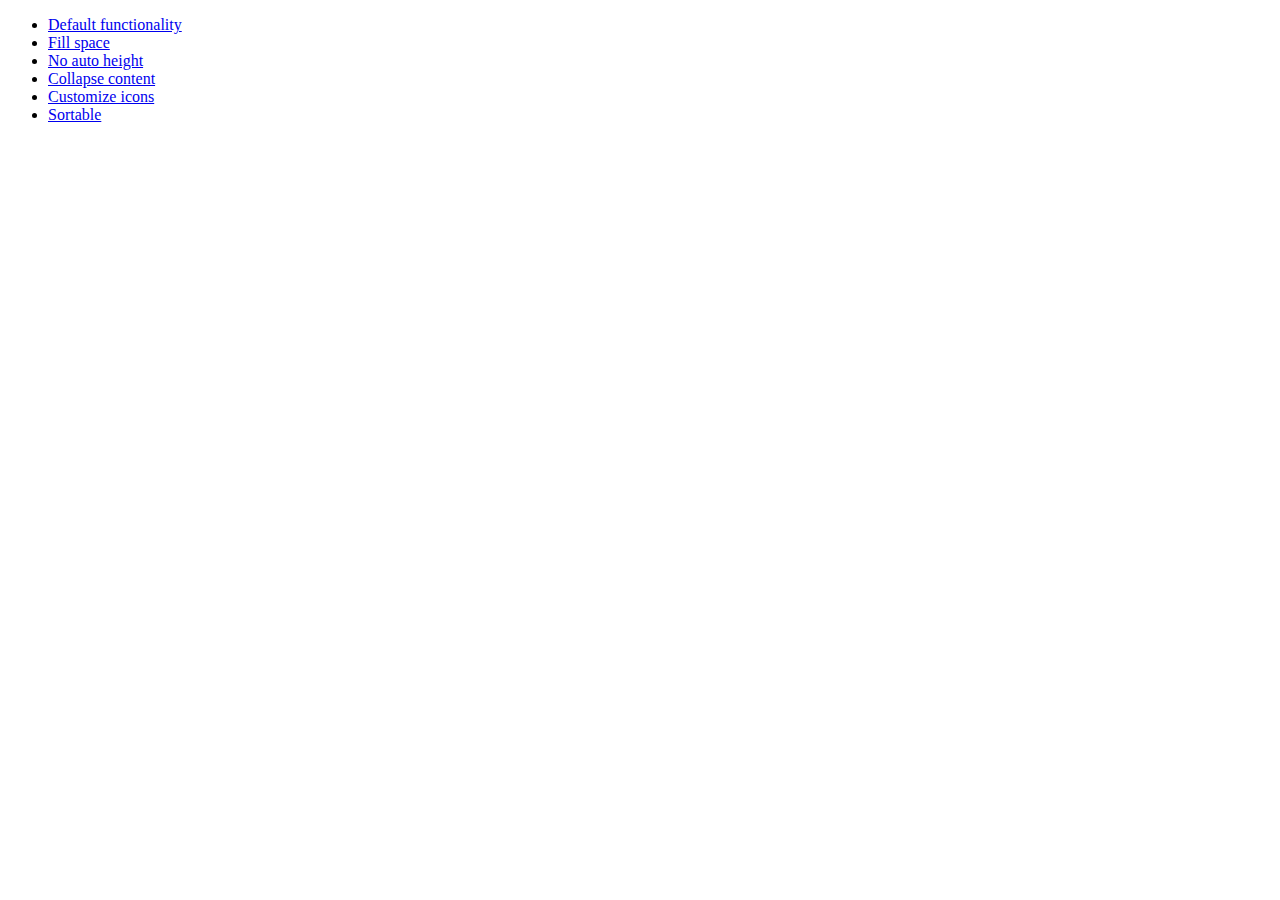
<file: lib/jquery-ui/demos/accordion/index.html>
<!doctype html>
<html lang="en">
<head>
	<meta charset="utf-8">
	<meta name="viewport" content="width=device-width, initial-scale=1">
	<title>jQuery UI Accordion Demos</title>
</head>
<body>

<ul>
	<li><a href="default.html">Default functionality</a></li>
	<li><a href="fillspace.html">Fill space</a></li>
	<li><a href="no-auto-height.html">No auto height</a></li>
	<li><a href="collapsible.html">Collapse content</a></li>
	<li><a href="custom-icons.html">Customize icons</a></li>
	<li><a href="sortable.html">Sortable</a></li>
</ul>

</body>
</html>
</file>
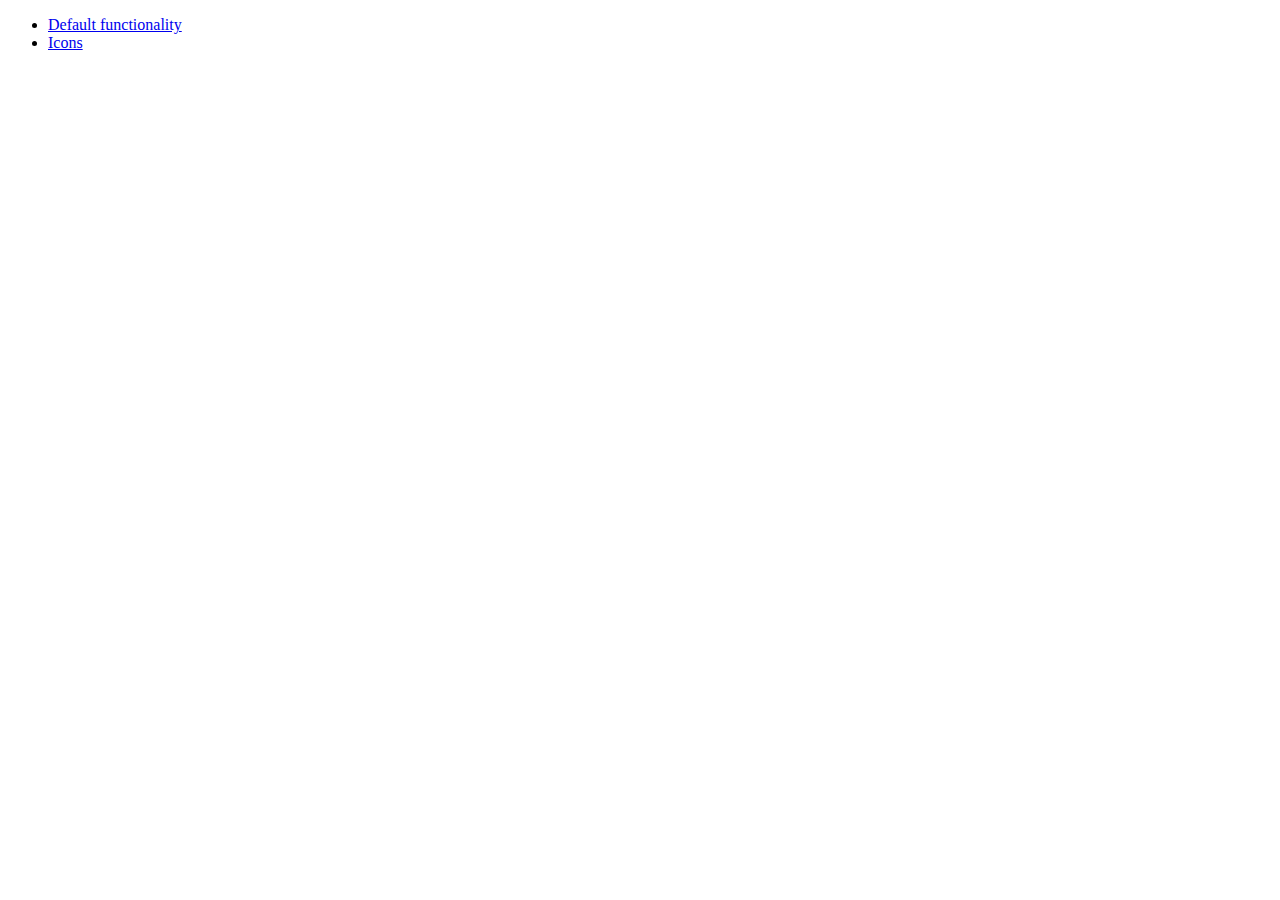
<file: lib/jquery-ui/demos/button/index.html>
<!doctype html>
<html lang="en">
<head>
	<meta charset="utf-8">
	<meta name="viewport" content="width=device-width, initial-scale=1">
	<title>jQuery UI Button Demos</title>
</head>
<body>

<ul>
	<li><a href="default.html">Default functionality</a></li>
	<li><a href="icons.html">Icons</a></li>
</ul>

</body>
</html>
</file>
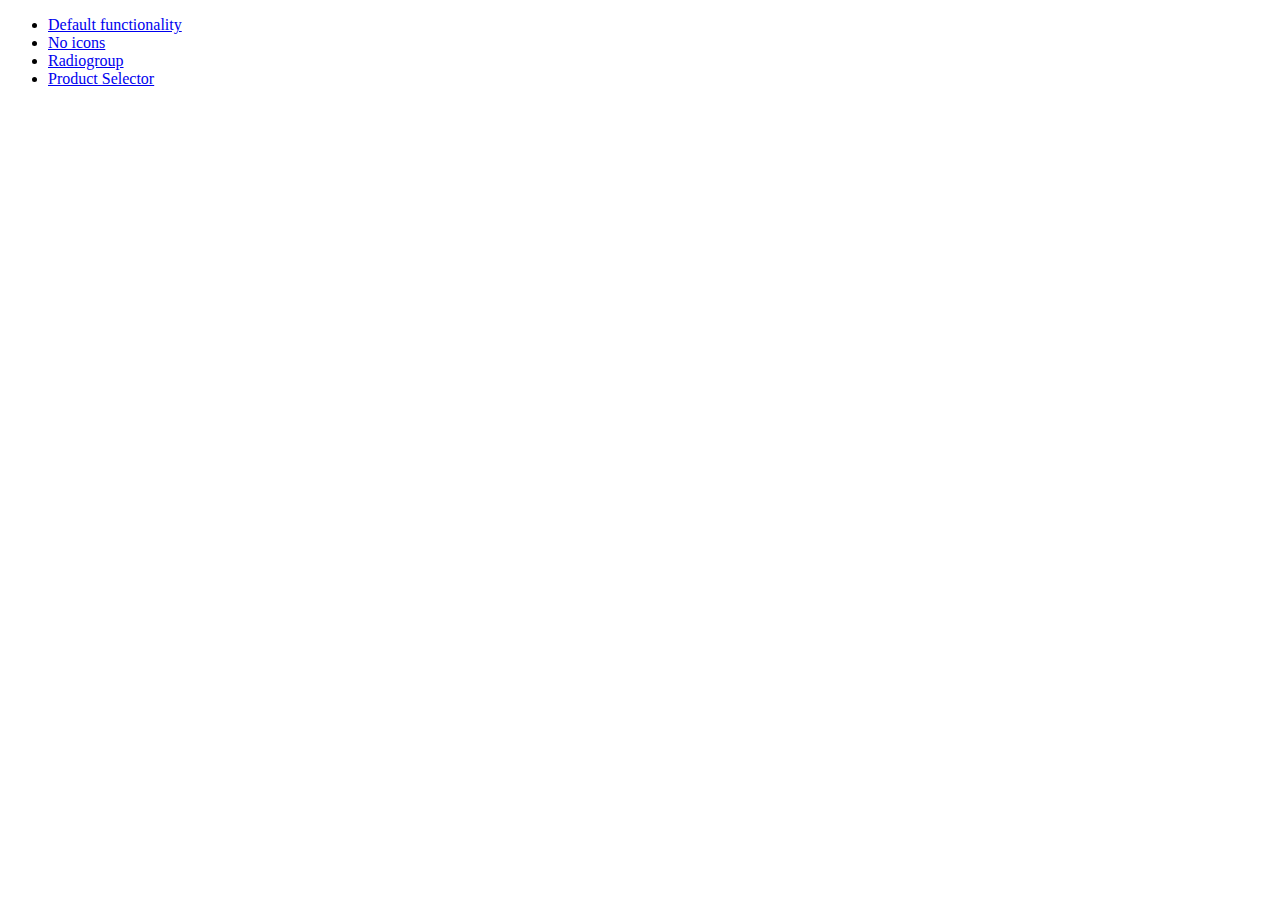
<file: lib/jquery-ui/demos/checkboxradio/index.html>
<!doctype html>
<html lang="en">
<head>
	<meta charset="utf-8">
	<meta name="viewport" content="width=device-width, initial-scale=1">
	<title>jQuery UI Checkboxradio Demos</title>
</head>
<body>

<ul>
	<li><a href="default.html">Default functionality</a></li>
	<li><a href="no-icons.html">No icons</a></li>
	<li><a href="radiogroup.html">Radiogroup</a></li>
	<li><a href="product-selector.html">Product Selector</a></li>
</ul>

</body>
</html>
</file>
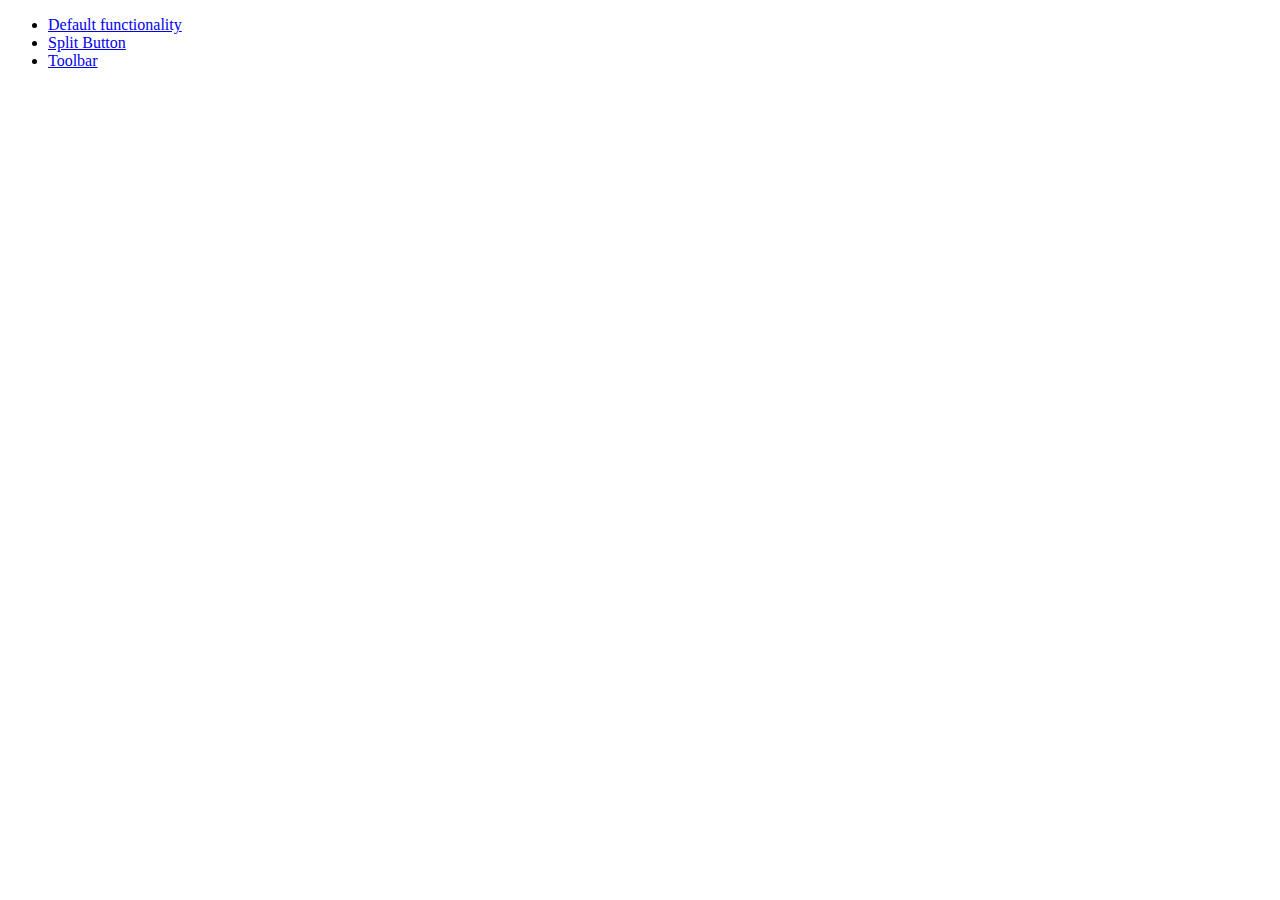
<file: lib/jquery-ui/demos/controlgroup/index.html>
<!doctype html>
<html lang="en">
<head>
	<meta charset="utf-8">
	<meta name="viewport" content="width=device-width, initial-scale=1">
	<title>jQuery UI Controlgroup Demos</title>
</head>
<body>

<ul>
	<li><a href="default.html">Default functionality</a></li>
	<li><a href="splitbutton.html">Split Button</a></li>
	<li><a href="toolbar.html">Toolbar</a></li>
</ul>

</body>
</html>
</file>
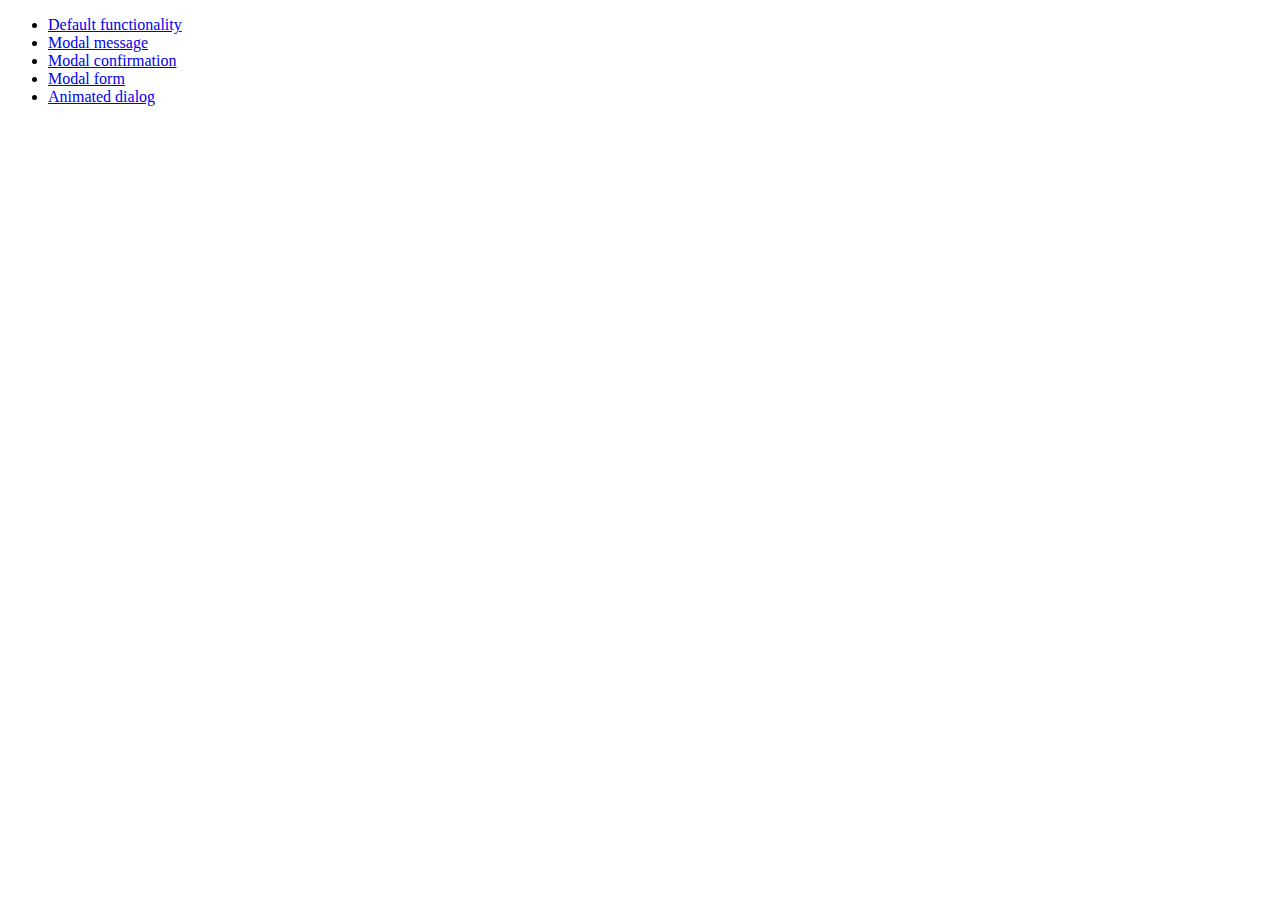
<file: lib/jquery-ui/demos/dialog/index.html>
<!doctype html>
<html lang="en">
<head>
	<meta charset="utf-8">
	<meta name="viewport" content="width=device-width, initial-scale=1">
	<title>jQuery UI Dialog Demos</title>
</head>
<body>

<ul>
	<li><a href="default.html">Default functionality</a></li>
	<li><a href="modal-message.html">Modal message</a></li>
	<li><a href="modal-confirmation.html">Modal confirmation</a></li>
	<li><a href="modal-form.html">Modal form</a></li>
	<li><a href="animated.html">Animated dialog</a></li>
</ul>

</body>
</html>
</file>
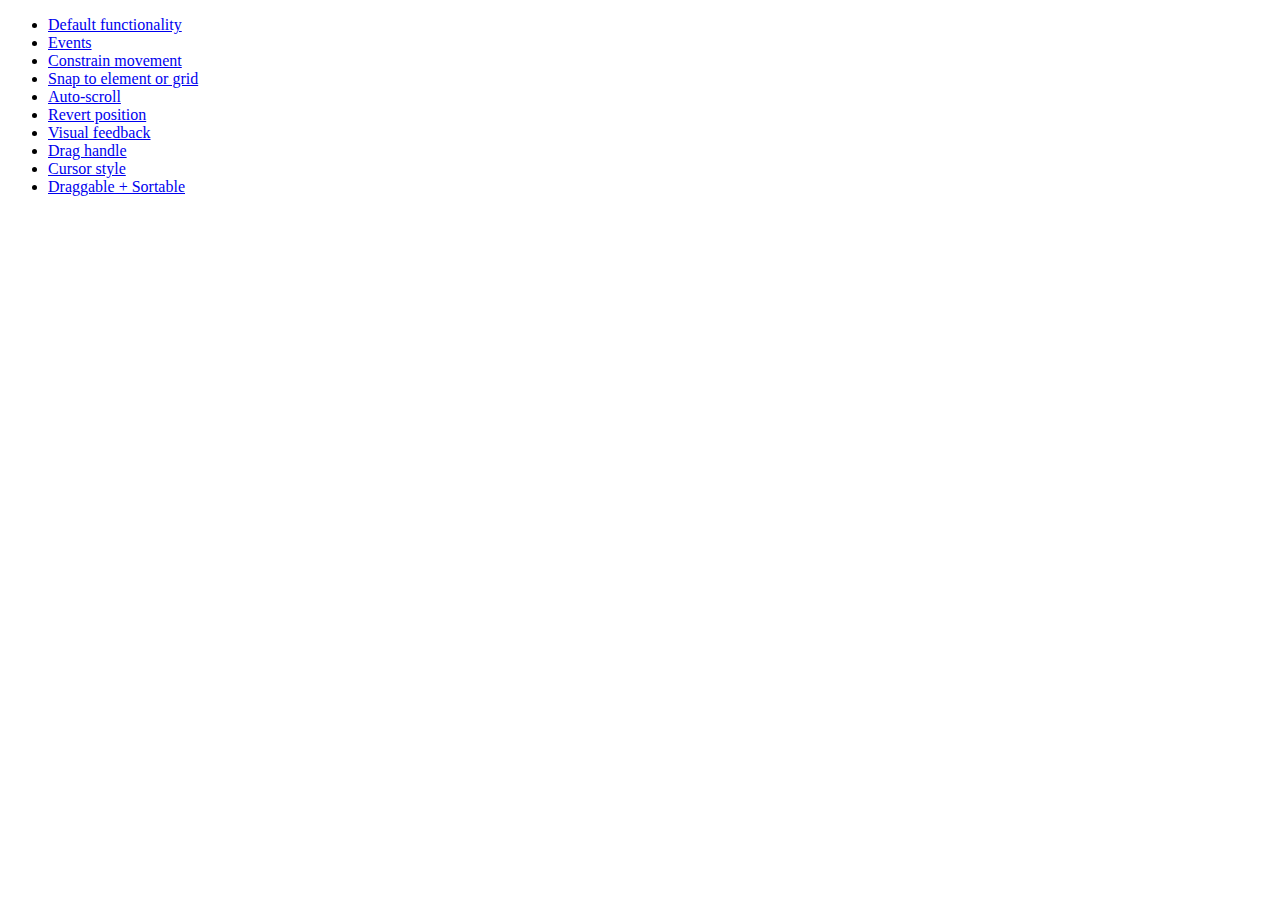
<file: lib/jquery-ui/demos/draggable/index.html>
<!doctype html>
<html lang="en">
<head>
	<meta charset="utf-8">
	<meta name="viewport" content="width=device-width, initial-scale=1">
	<title>jQuery UI Draggable Demos</title>
</head>
<body>

<ul>
	<li><a href="default.html">Default functionality</a></li>
	<li><a href="events.html">Events</a></li>
	<li><a href="constrain-movement.html">Constrain movement</a></li>
	<li><a href="snap-to.html">Snap to element or grid</a></li>
	<li><a href="scroll.html">Auto-scroll</a></li>
	<li><a href="revert.html">Revert position</a></li>
	<li><a href="visual-feedback.html">Visual feedback</a></li>
	<li><a href="handle.html">Drag handle</a></li>
	<li><a href="cursor-style.html">Cursor style</a></li>
	<li><a href="sortable.html">Draggable + Sortable</a></li>
</ul>

</body>
</html>
</file>
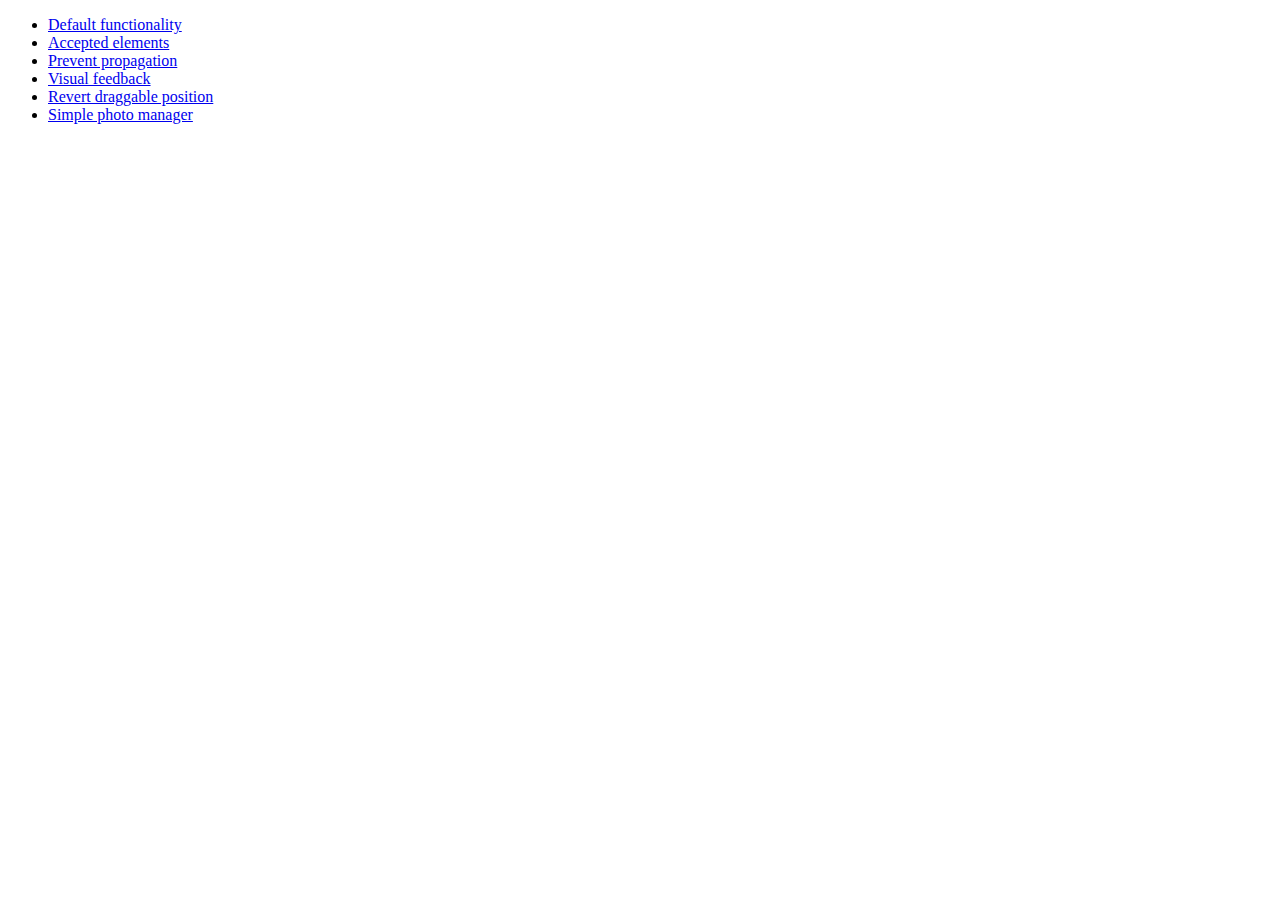
<file: lib/jquery-ui/demos/droppable/index.html>
<!doctype html>
<html lang="en">
<head>
	<meta charset="utf-8">
	<meta name="viewport" content="width=device-width, initial-scale=1">
	<title>jQuery UI Droppable Demos</title>
</head>
<body>

<ul>
	<li><a href="default.html">Default functionality</a></li>
	<li><a href="accepted-elements.html">Accepted elements</a></li>
	<li><a href="propagation.html">Prevent propagation</a></li>
	<li><a href="visual-feedback.html">Visual feedback</a></li>
	<li><a href="revert.html">Revert draggable position</a></li>
	<li><a href="photo-manager.html">Simple photo manager</a></li>
</ul>

</body>
</html>
</file>
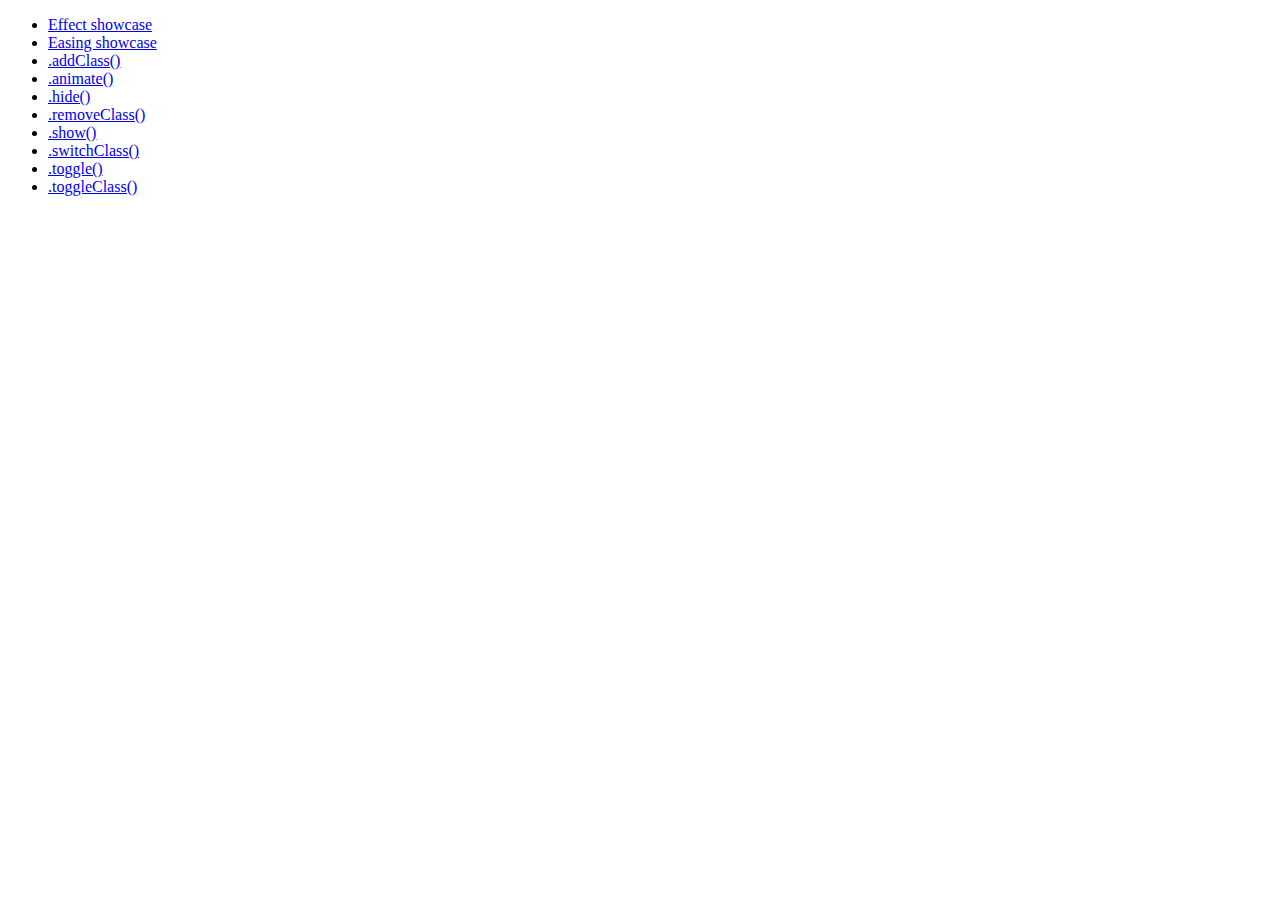
<file: lib/jquery-ui/demos/effect/index.html>
<!doctype html>
<html lang="en">
<head>
	<meta charset="utf-8">
	<meta name="viewport" content="width=device-width, initial-scale=1">
	<title>jQuery UI Effects Demos</title>
</head>
<body>

<ul>
	<li><a href="default.html">Effect showcase</a></li>
	<li><a href="easing.html">Easing showcase</a></li>
	<li><a href="addClass.html">.addClass()</a></li>
	<li><a href="animate.html">.animate()</a></li>
	<li><a href="hide.html">.hide()</a></li>
	<li><a href="removeClass.html">.removeClass()</a></li>
	<li><a href="show.html">.show()</a></li>
	<li><a href="switchClass.html">.switchClass()</a></li>
	<li><a href="toggle.html">.toggle()</a></li>
	<li><a href="toggleClass.html">.toggleClass()</a></li>
</ul>

</body>
</html>
</file>
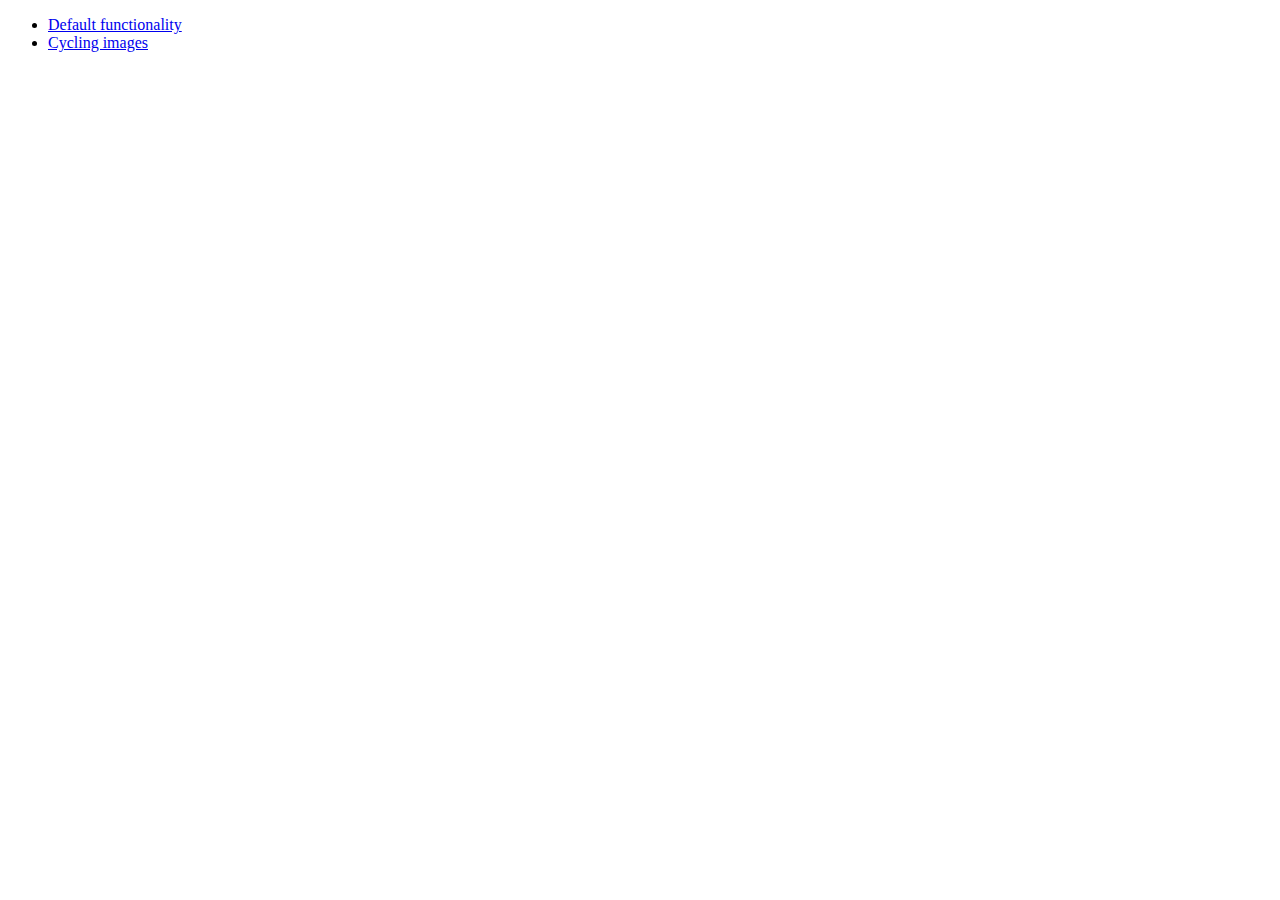
<file: lib/jquery-ui/demos/position/index.html>
<!doctype html>
<html lang="en">
<head>
	<meta charset="utf-8">
	<meta name="viewport" content="width=device-width, initial-scale=1">
	<title>jQuery UI Position Demo</title>
</head>
<body>

<ul>
	<li><a href="default.html">Default functionality</a></li>
	<li><a href="cycler.html">Cycling images</a></li>
</ul>

</body>
</html>
</file>
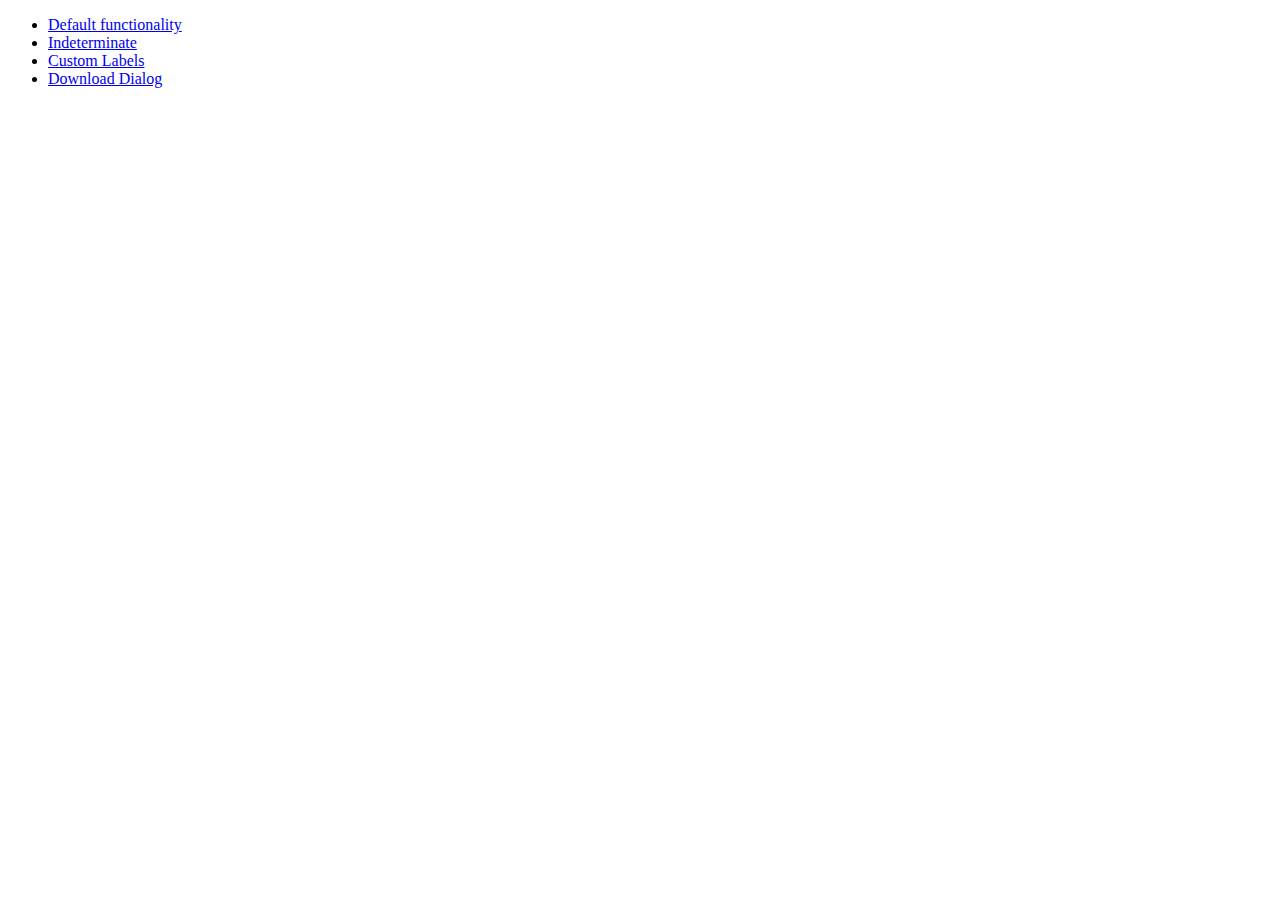
<file: lib/jquery-ui/demos/progressbar/index.html>
<!doctype html>
<html lang="en">
<head>
	<meta charset="utf-8">
	<meta name="viewport" content="width=device-width, initial-scale=1">
	<title>jQuery UI Progressbar Demos</title>
</head>
<body>

<ul>
	<li><a href="default.html">Default functionality</a></li>
	<li><a href="indeterminate.html">Indeterminate</a></li>
	<li><a href="label.html">Custom Labels</a></li>
	<li><a href="download.html">Download Dialog</a></li>
</ul>

</body>
</html>
</file>
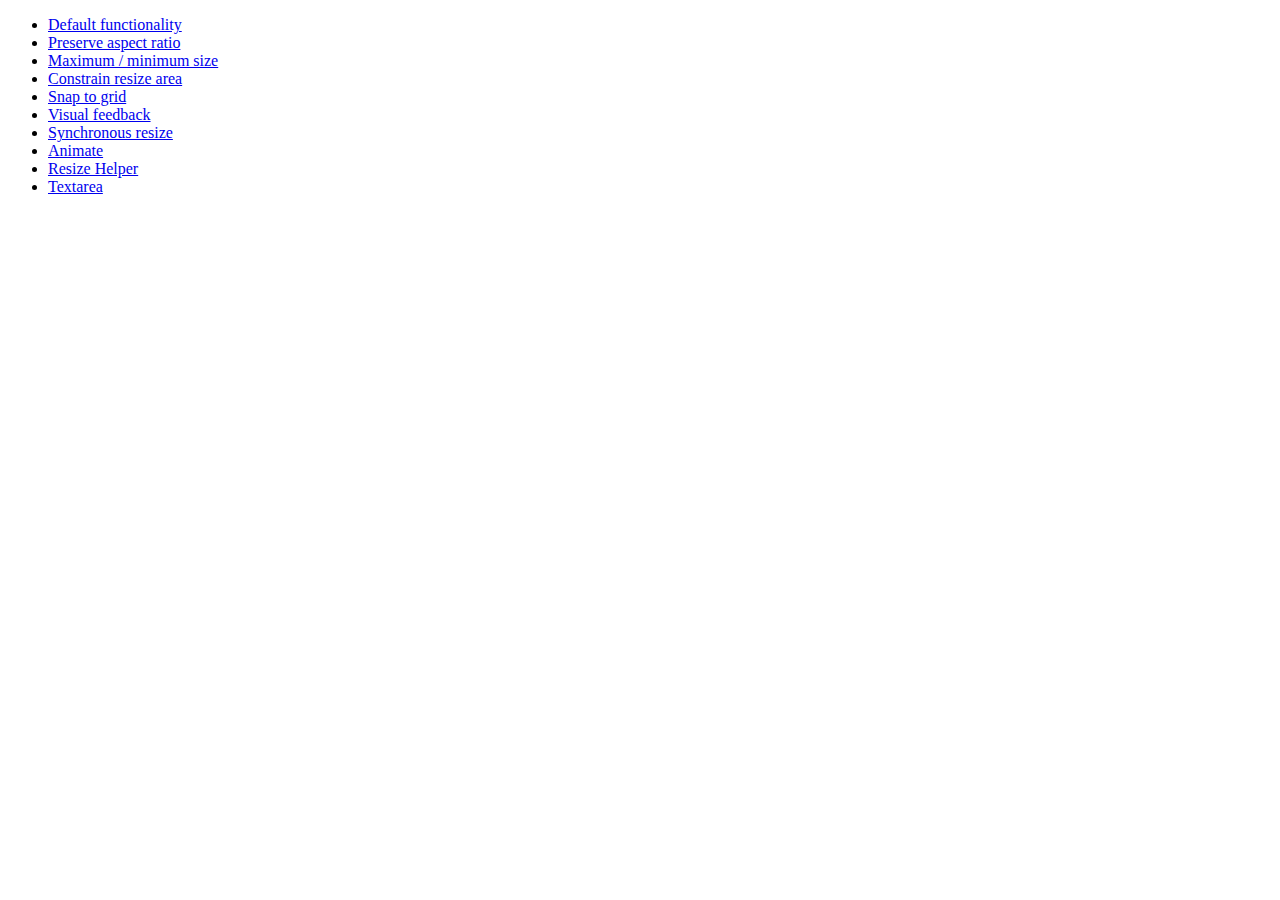
<file: lib/jquery-ui/demos/resizable/index.html>
<!doctype html>
<html lang="en">
<head>
	<meta charset="utf-8">
	<meta name="viewport" content="width=device-width, initial-scale=1">
	<title>jQuery UI Resizable Demos</title>
</head>
<body>

<ul>
	<li><a href="default.html">Default functionality</a></li>
	<li><a href="aspect-ratio.html">Preserve aspect ratio</a></li>
	<li><a href="max-min.html">Maximum / minimum size</a></li>
	<li><a href="constrain-area.html">Constrain resize area</a></li>
	<li><a href="snap-to-grid.html">Snap to grid</a></li>
	<li><a href="visual-feedback.html">Visual feedback</a></li>
	<li><a href="synchronous-resize.html">Synchronous resize</a></li>
	<li><a href="animate.html">Animate</a></li>
	<li><a href="helper.html">Resize Helper</a></li>
	<li><a href="textarea.html">Textarea</a></li>
</ul>

</body>
</html>
</file>
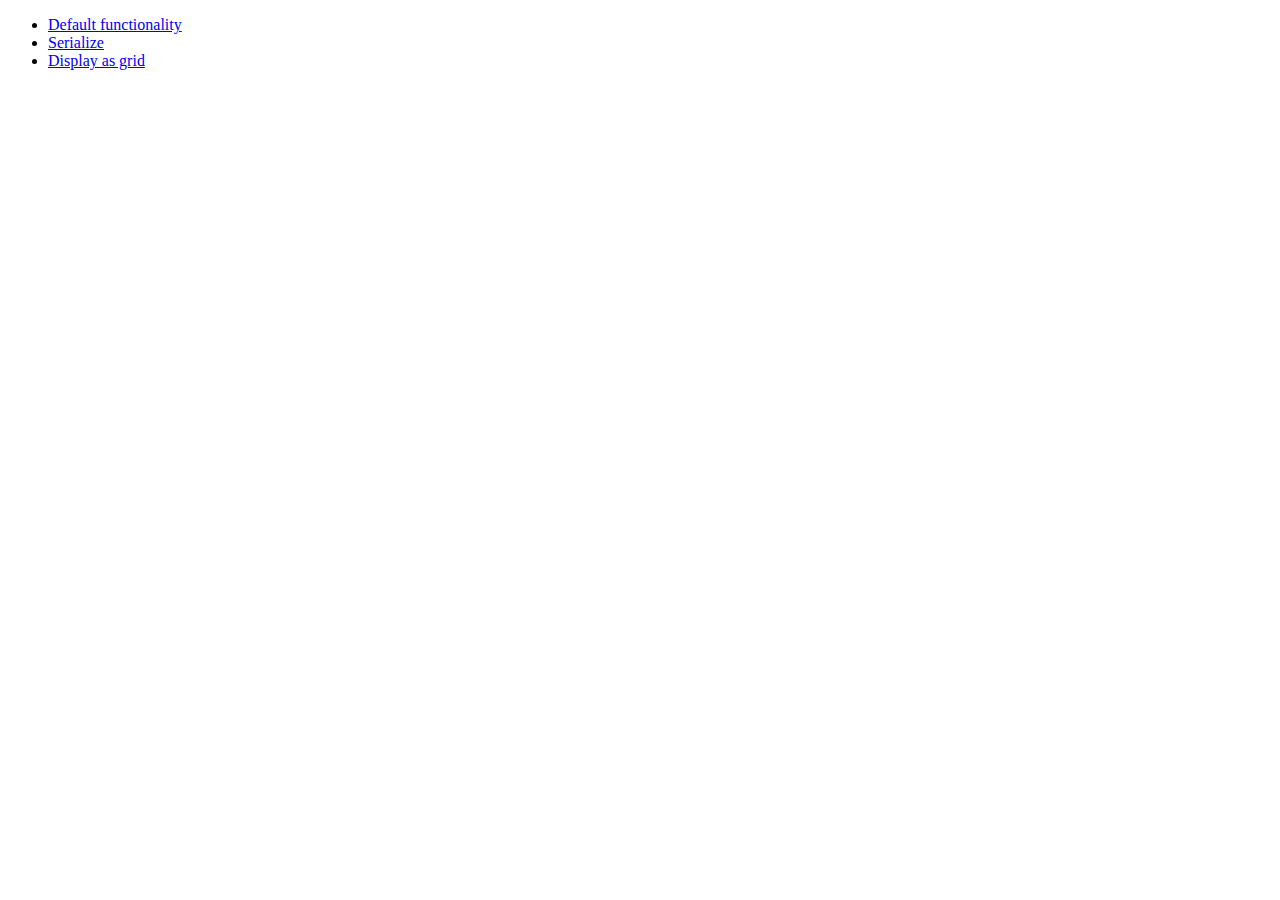
<file: lib/jquery-ui/demos/selectable/index.html>
<!doctype html>
<html lang="en">
<head>
	<meta charset="utf-8">
	<meta name="viewport" content="width=device-width, initial-scale=1">
	<title>jQuery UI Selectable Demos</title>
</head>
<body>

<ul>
	<li><a href="default.html">Default functionality</a></li>
	<li><a href="serialize.html">Serialize</a></li>
	<li><a href="display-grid.html">Display as grid</a></li>
</ul>

</body>
</html>
</file>
